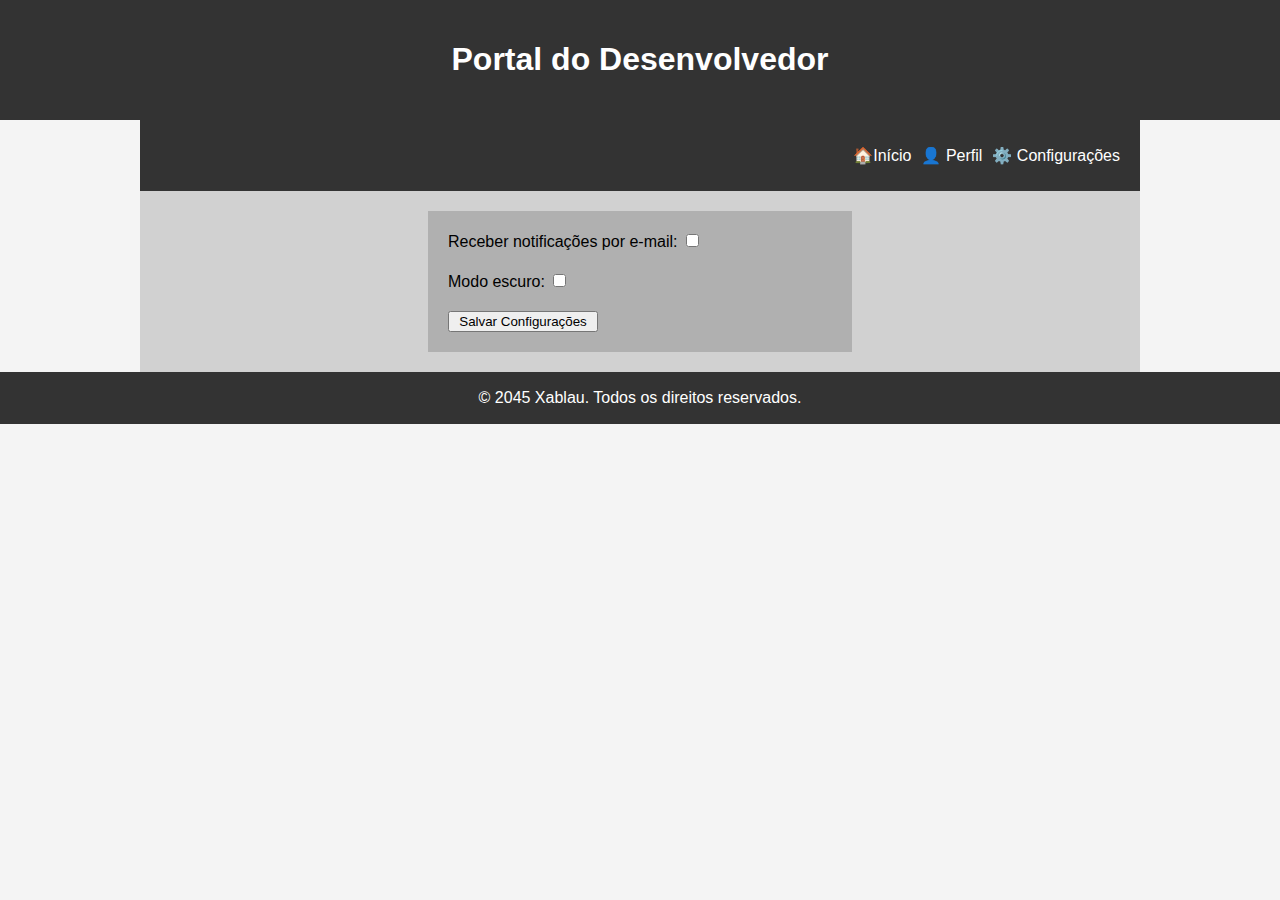
<file: configuracoes.html>
<!DOCTYPE html>
<html lang="en">
  <head>
    <meta charset="UTF-8" />
    <meta name="viewport" content="width=device-width, initial-scale=1.0" />
    <link rel="stylesheet" href="style.css" />
    <title>Configurações</title>
  </head>
  <body>
    <header>
      <h1>Portal do Desenvolvedor</h1>
    </header>
    <div class="container">
      <nav>
        <ul>
          <li><a href="index.html">🏠Início</a></li>
          <li><a href="perfil.html">👤 Perfil</a></li>
          <li><a href="configuracoes.html">⚙️ Configurações</a></li>
        </ul>
      </nav>
      <main>
        <article>
          <div class="bloco-configuracoes">
            <div>
              <label>Receber notificações por e-mail:</label>
              <input type="checkbox" />
            </div>
            <div>
              <label>Modo escuro: </label>
              <input type="checkbox" />
            </div>
            <button id="botao-salvar">Salvar Configurações</button>
          </div>
        </article>
      </main>
    </div>
    <footer>
      <p>&copy; 2045 Xablau. Todos os direitos reservados.</p>
    </footer>
  </body>
</html>
</file>
<file: style.css>
body {
  background-color: #f4f4f4;
  padding: 0;
  margin: 0;
  transition: 0.3s;
  font-family: Arial, Helvetica, sans-serif;
}
header {
  padding: 20px;
  background-color: #333;
  text-align: center;
  color: #fff;
}

nav {
  background-color: #333;
  padding: 10px 20px 10px 20px;
}

nav ul {
  display: flex;
  text-align: center;
  justify-content: end;
}

nav ul li a {
  color: white;
  text-decoration: none;
}

nav ul li {
  list-style-type: none;
  margin-left: 10px;
}

.container {
  margin-right: auto;
  margin-left: auto;
  max-width: 1000px;
}

main {
  background-color: #d1d1d1;
  display: flex;
  flex-wrap: wrap;
  justify-content: center;
  gap: 20px;
  align-items: center;
  padding: 20px;
}

article {
  width: 40%;
  padding: 20px;
  background-color: #b0b0b0;
}

.bloco {
  display: flex;
}

.imagem {
  margin: 0;
  margin-left: 20px;
}

.bloco-perfil {
  display: flex;
  flex-direction: column;
}
.bloco-configuracoes {
  display: flex;
  flex-direction: column;
  gap: 20px;
}
#botao-salvar {
  width: 150px;
}
footer {
  padding: 1px;
  background-color: #333;
  text-align: center;
  color: #fff;
}

/* Telas até 900px */
@media (max-width: 900px) {
  .bloco {
    flex-wrap: wrap;
    justify-content: center;
  }
  .imagem-perfil {
    margin: 0;
    margin-top: 8px;
  }
}

/* Telas até 768px */
@media (max-width: 768px) {
  body {
    transform: translateY(-100px);
  }

  article {
    width: 100%;
  }

  .bloco {
    flex-wrap: nowrap;
  }
  .bloco-perfil {
    flex-direction: row;
    align-items: center;
    gap: 8px;
    justify-content: center;
  }
}
</file>
